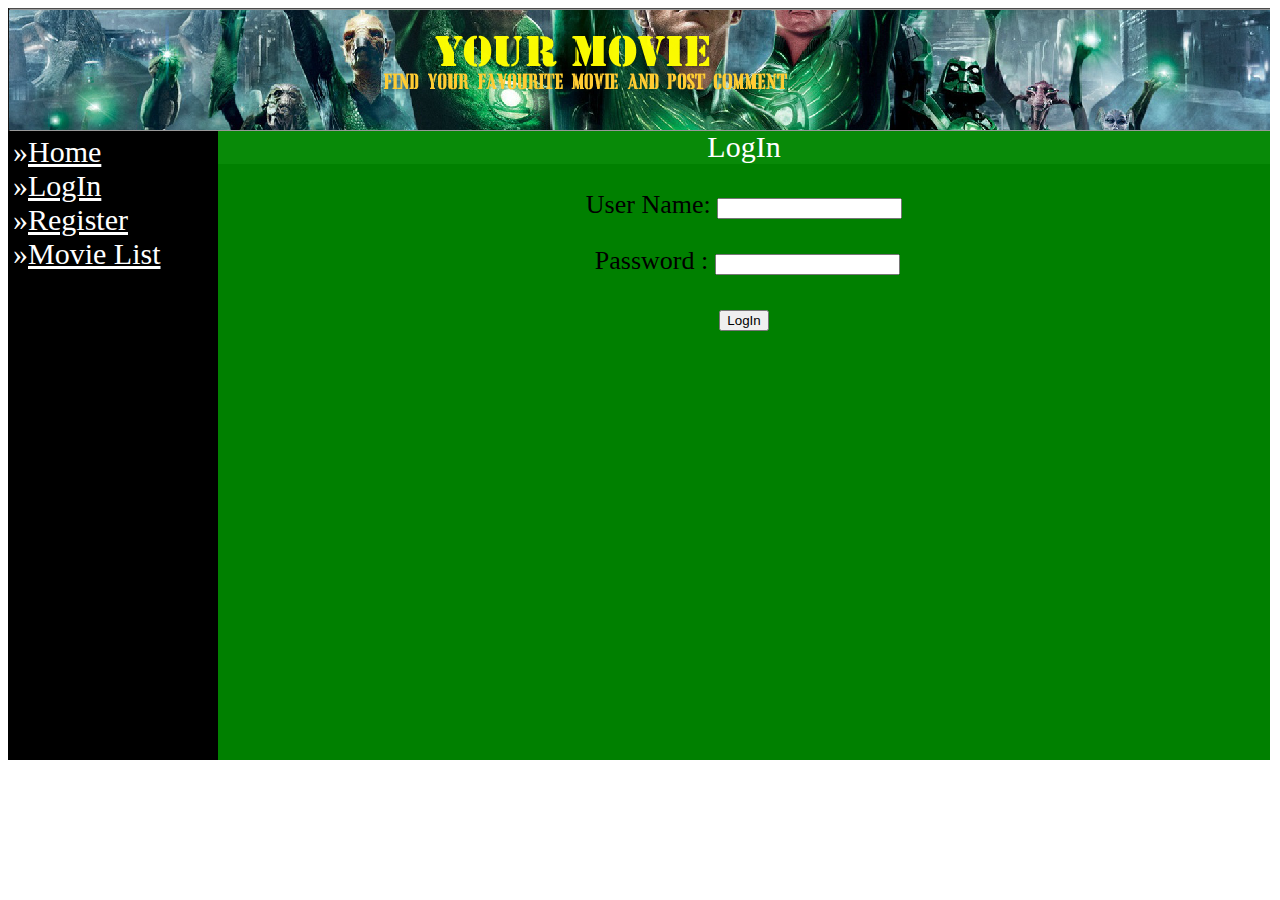
<file: Login.html>
<!DOCTYPE html>

<html lang="en">
<head>
    <meta charset="utf-8">
    <title>Your Movie</title>

    <link rel="stylesheet" href="css/style.css" type="text/css">
    

	
</head>

<body>

	<header>
		<img src="bannerimage/a.jpg" />
    </header>
	
	<div class="leftbar">
		&raquo;<a href="index.html" style="color: white">Home</a>
		<br>
		&raquo;<a href="Login.html" style="color: white">LogIn</a>
		<br>
		&raquo;<a href="Register.html" style="color: white">Register</a>
		<br>
		&raquo;<a href="MovieList.php" style="color: white">Movie List</a>
	</div>
	
	<div class="rightbar">
		<div class="ptitle">LogIn</div>
	
	<form name="form1" action="LoginCheck.php" method="post">
		  <div style="text-align: center;"> </div>
		  <p style="text-align: center;">User Name: <input name="username"
		 size="20" maxsize="20"> </p>
		  <p style="text-align: center;">&nbsp;&nbsp;&nbsp; &nbsp;
		&nbsp;Password : <input maxsize="20" size="20" name="password1"
		 type="password">&nbsp; &nbsp; &nbsp;&nbsp;</p>
		  <div style="text-align: center;"> 
		  <input name="submit" value="LogIn" type="submit"> </div>
	</form>
		
		
	</div>

</body>
</html>
</file>
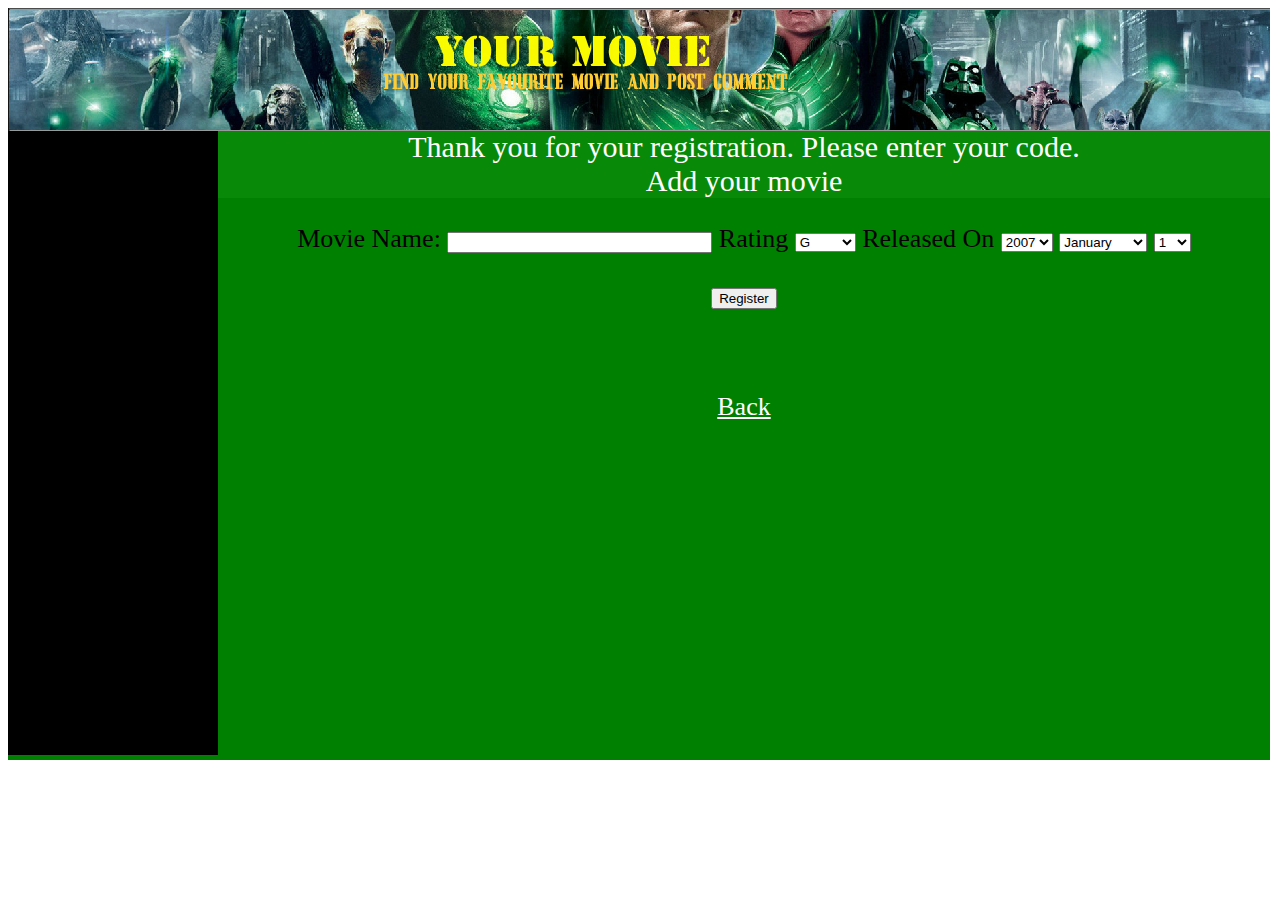
<file: NewMovie.html>
<!DOCTYPE html>

<html lang="en">
<head>
    <meta charset="utf-8">
    <title>Your Movie</title>

    <link rel="stylesheet" href="css/style.css" type="text/css">
    

	
</head>

<body>

	<header>
		<img src="bannerimage/a.jpg" />
    </header>
	
	<form action="SaveMovie.php" method="post">
	
	<div class="leftbar">
		
	</div>
	
	<div class="rightbar">
		<div class="ptitle">Thank you for your registration. Please enter your code.</div>
		
		<div class="ptitle">Add your movie</div>
	<p style="text-align: ">Movie Name: 
	<input name="moviename" size="30" maxsize="30">
	Rating
	<select id="movie_rating" name="rating">
		<option value="G">G</option>
		<option value="PG">PG</option>
		<option value="PG-13">PG-13</option>
		<option value="R">R</option>
	</select>
	Released On
	<select id="movie_rating" name="rating1">
		<option value="2007">2007</option>
		<option value="2008">2008</option>
		<option value="2009">2009</option>
		<option value="2010">2010</option>
		<option value="2011">2011</option>
		<option value="2012">2012</option>
		<option value="2013">2013</option>
		<option value="2014">2014</option>
		<option value="2015">2015</option>
		<option value="2016">2016</option>
		<option value="2017">2017</option>
	</select>

	<select id="movie_rating" name="rating2">
		<option value="1">January</option>
		<option value="2">February</option>
		<option value="3">March</option>
		<option value="4">April</option>
		<option value="5">May</option>
		<option value="6">June</option>
		<option value="7">July</option>
		<option value="8">August</option>
		<option value="9">September</option>
		<option value="10">October</option>
		<option value="11">November</option>
		<option value="12">December</option>
	</select>


	<select id="movie_rating" name="rating3">
		<option value="1">1</option>
		<option value="2">2</option>
		<option value="3">3</option>
		<option value="4">4</option>
		<option value="5">5</option>
		<option value="6">6</option>
		<option value="7">7</option>
		<option value="8">8</option>
		<option value="9">9</option>
		<option value="10">10</option>
		<option value="11">11</option>
		<option value="12">12</option>
		<option value="13">13</option>
		<option value="14">14</option>
		<option value="15">15</option>
		<option value="16">16</option>
		<option value="17">17</option>
		<option value="18">18</option>
		<option value="19">19</option>
		<option value="20">20</option>
		<option value="21">21</option>
		<option value="22">22</option>
		<option value="23">23</option>
		<option value="24">24</option>
		<option value="25">25</option>
		<option value="26">26</option>
		<option value="27">27</option>
		<option value="28">28</option>
		<option value="29">29</option>
		<option value="30">30</option>
		<option value="31">31</option>
	</select>
	<br>
	
	<p><input name="submit" value="Register" type="submit"> </p>
	
	<br>
	<p><a href="MovieListEdit.php" style="color: white" >Back</a></p>
		
		
	</div>

</body>
</html>
</file>
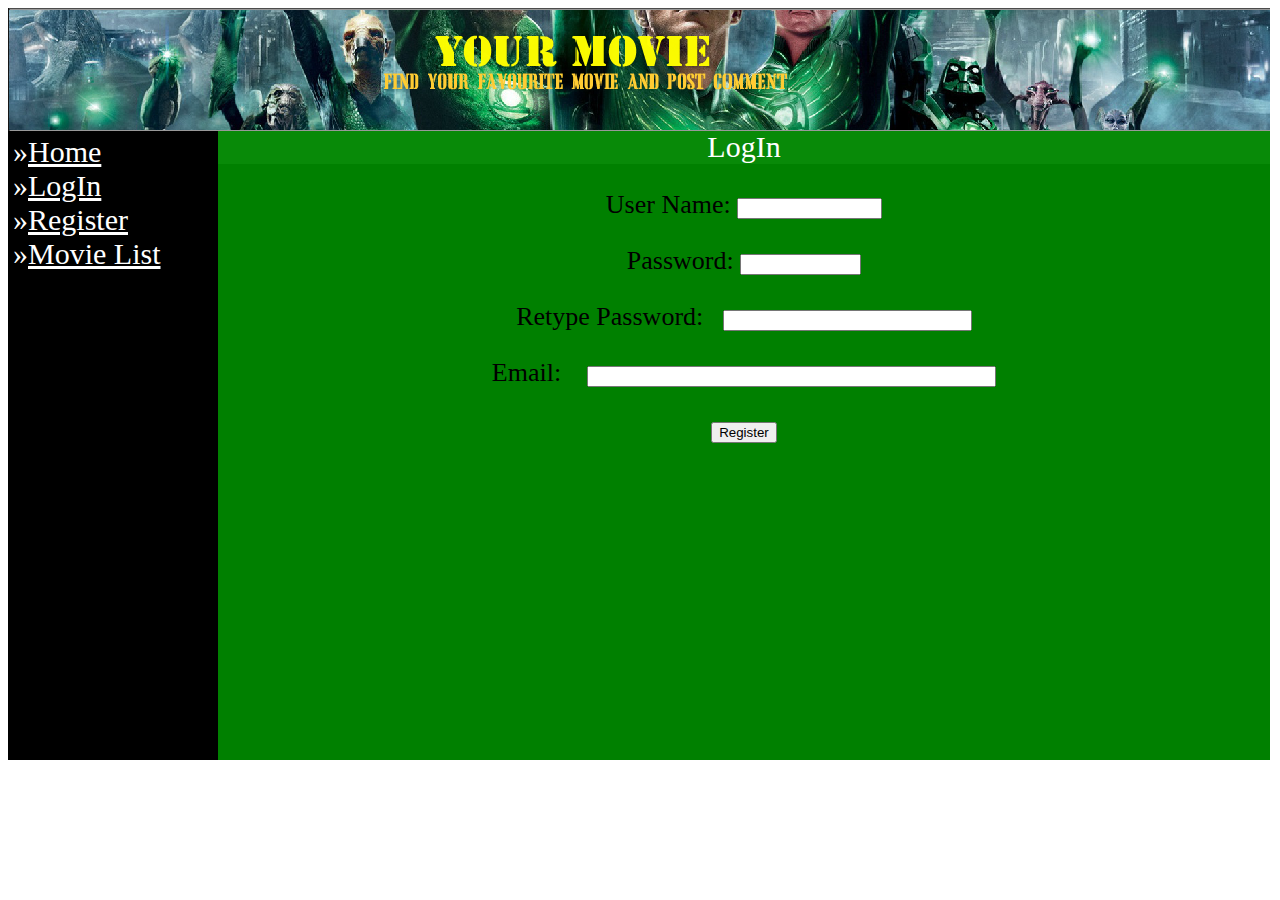
<file: Register.html>
<!DOCTYPE html>

<html lang="en">
<head>
    <meta charset="utf-8">
    <title>Your Movie</title>

    <link rel="stylesheet" href="css/style.css" type="text/css">
    

	
</head>

<body>

	<header>
		<img src="bannerimage/a.jpg" />
    </header>
	
	<div class="leftbar">
		&raquo;<a href="index.html" style="color: white">Home</a>
		<br>
		&raquo;<a href="Login.html" style="color: white">LogIn</a>
		<br>
		&raquo;<a href="Register.html" style="color: white">Register</a>
		<br>
		&raquo;<a href="MovieList.php" style="color: white">Movie List</a>
	</div>
	
	<div class="rightbar">
		<div class="ptitle">LogIn</div>
		
		<form name="form1" action="RegisterCheck.php" method="post">
			  <div style="text-align: center;"> </div>
			  <p style="text-align: center;">User Name: <input name="username"
			 size="15" maxsize="20" value="" type="text"> </p>
			  <p style="text-align: center;"> Password: <input name="password1"
			 size="12" maxsize="20" value="" type="password"> </p>
			  <p style="text-align: center;"> Retype Password:&nbsp;&nbsp; <input
			 name="password2" size="28" maxsize="28" type="password"> </p>
			  <p style="text-align: center;"> Email:&nbsp;&nbsp;&nbsp; <input
			 name="email" size="48" maxsize="30" value="" type="email"> </p>
			  <p style="text-align: center;"> <input name="submit" value="Register"
			 type="submit"> </p>
		</form>
	</div>

</body>
</html>
</file>
<file: css/style.css>
.leftbar{
			margin-top:-5px;
			float:left;
			color:white;
			font-size:30px;
			background:black;
			width:200px;	
			height:620px;
			padding:5px;
			
		}

.rightbar{
			margin-top:-5px;
			text-align:center;
			background:green;
			font-size:26px;
			color:black;
			width:1262px;	
			height:630px;
			
		}
		
		

.ptitle { 
  background: #088A08; 
  font-size:30px;
  color: white;

}

#gradient-style
{
	font-family: "Lucida Sans Unicode", "Lucida Grande", Sans-Serif;
	font-size: 12px;
	margin-top: 55px;
	margin-left:450px;
	width: 480px;
	text-align: left;
	border-collapse: collapse;
}
#gradient-style th
{
	font-size: 13px;
	font-weight: normal;
	padding: 8px;
	background: #b9c9fe url('table-images/gradhead.png') repeat-x;
	border-top: 2px solid #d3ddff;
	border-bottom: 1px solid #fff;
	color: #039;
}
#gradient-style td
{
	padding: 8px; 
	border-bottom: 1px solid #fff;
	color: #669;
	border-top: 1px solid #fff;
	background: #e8edff url('table-images/gradback.png') repeat-x;
}
#gradient-style tfoot tr td
{
	background: #e8edff;
	font-size: 12px;
	color: #99c;
}
#gradient-style tbody tr:hover td
{
	background: #d0dafd url('table-images/gradhover.png') repeat-x;
	color: #339;
}
</file>
